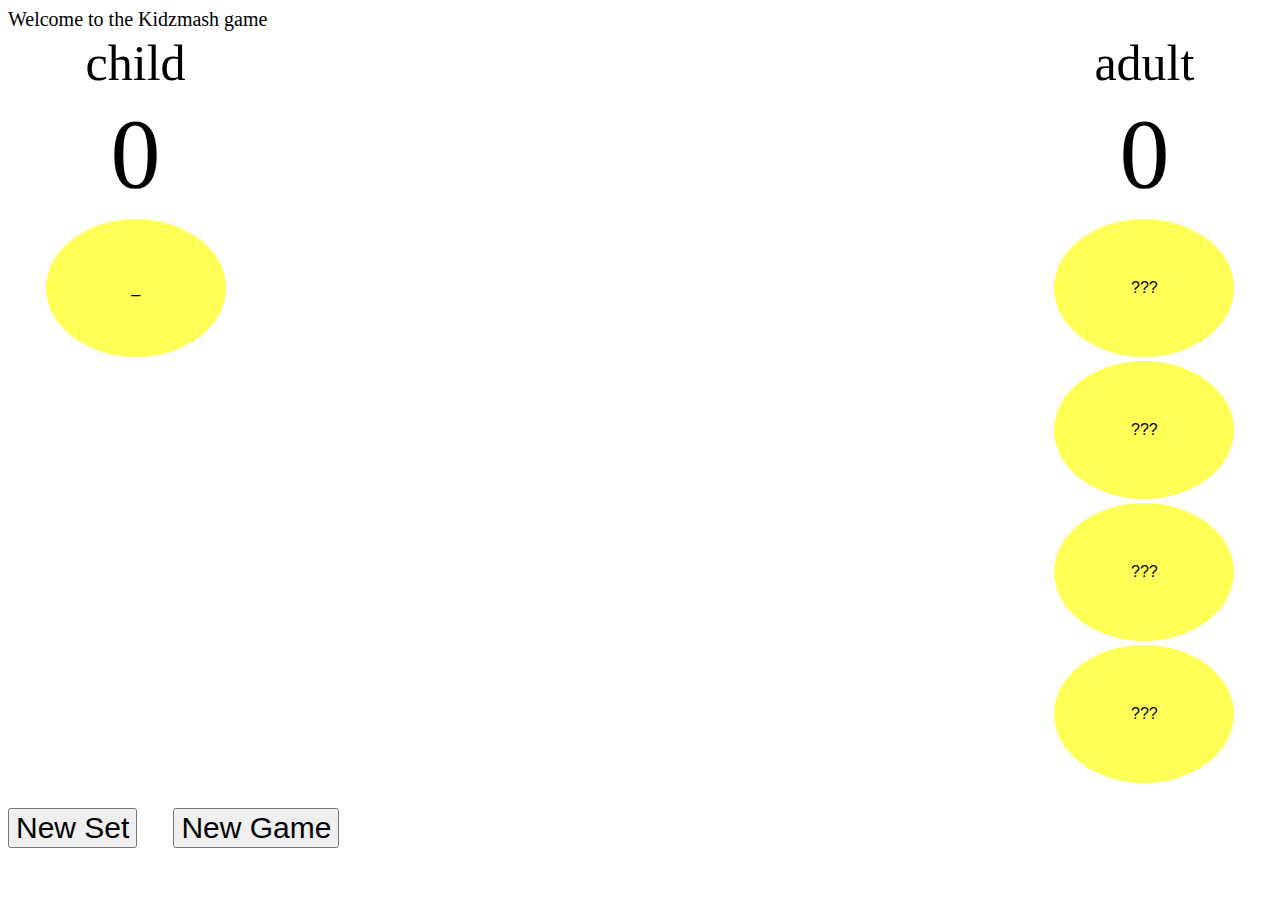
<file: index.html>
<!DOCTYPE html>
<html>

<head>
    <title>Kidzmash</title>
    <script src="lib/jquery.min.js"></script>
    <script src="tools/tools.js" type="text/javascript"></script>
    <script src="game.js" type="text/javascript"></script>
    <link rel="stylesheet" href="styles.css">
</head>

<body onload="keyPressInitialize()">

    <div id="welcome" style="font-size: 20px;">Welcome to the Kidzmash game </div>


    <table border="0" width="100%">
        <tr style="font-size: 50px; text-align: center;">
            <td width="20%">
                <div id="childName"></div>
            </td>
            <td width="60%">
            </td>
            <td width="20%">
                <div>
                    <label id="adultName"></label>
                    <label id="player2info" style="display:none"></label>
                </div>
            </td>
        </tr>
        <tr style="font-size: 100px; text-align: center;">
            <td>
                <div id="childScore">3333</div>
            </td>
            <td>
            </td>
            <td>
                <div id="adultScore">3333</div>
            </td>
        </tr>
        <tr>
            <td id="childWin" style="vertical-align: top;">
                <div>
                    <button id="child_0" class="button button5">_</button>
                </div>
            </td>
            <td id="winningSet" style="font-size: 100px; text-align: center;">
                <label id="winnerName"></label>
                <br/>
                <svg id="winner_0" width="651px" height="434px" viewBox="0 0 651 434">
                    <path stroke="#C00000" stroke-width="8" fill="#FFC000" d="M307.3125,3.6875C319.125,2.375,330.9375,9.3125,336.875,22.4375C339.3125,27.6875,340.5,33.5625,340.5,39.4375L340.5,145.125 592.125,145.125C600.0625,145.125,606.5,152.8125,606.5,162.25L606.5,230.8125C606.5,240.25,600.0625,247.9375,592.125,247.9375L340.5,247.9375 340.5,353.5625C340.5,373.4375,326.9375,389.5,310.1875,389.5C305.1875,389.5,300.1875,388.125,295.8125,385.25L3.5,196.375 295.8125,7.875C299.5,5.5,303.375,4.125,307.3125,3.6875z"
                    />
                </svg>
                <svg id="winner_1" width="651px" height="439px" viewBox="0 0 651 439">
                    <path stroke="#C00000" stroke-width="8" fill="#FFC000" d="M299.875,3.5C304.875,3.5,309.875,4.9375,314.25,7.8125L606.5,196.6875 314.25,385.1875C299.5,394.625,281.125,388.125,273.1875,370.625C270.75,365.375,269.5625,359.5,269.5625,353.625L269.5625,247.9375 17.9375,247.9375C10,247.9375,3.5,240.25,3.5,230.8125L3.5,162.25C3.5,152.8125,10,145.125,17.9375,145.125L269.5625,145.125 269.5625,39.4375C269.5625,19.625,283.125,3.5,299.875,3.5z"
                    />
                </svg>
            </td>

            <td id="adultWin" width="100%" style="vertical-align: top;">
                <div>
                    <button id="adult_0" class="button button5">Up</button>
                </div>
                <div>
                    <button id="adult_1" class="button button5">Down</button>
                </div>
                <div>
                    <button id="adult_2" class="button button5">Right</button>
                </div>
                <div>
                    <button id="adult_3" class="button button5">Left</button>
                </div>
            </td>
        </tr>

    </table>

    <br/><button style="font-size: 30px;" onclick="resetSet();this.blur();">New Set</button> &nbsp;&nbsp;&nbsp;&nbsp;&nbsp;&nbsp;&nbsp;
    <button style="font-size: 30px;" onclick="resetGame();this.blur();">New Game</button>
    <br/><label id="debugHtml" />
    <!--
    <label id="distance" style="">sss</label>
    <label id="element" style="width:900px;">sss</label>-->
</body>

<script>


displayInitializeUpdate = function () {
    var list = adult.expectList;
    for (var i = 0; i < list.length; i++) {
        var item = list[i];
        var nameOnly = item.replace("Arrow", "");
        var lut = "";
        switch(nameOnly) 
        {
            case "Up": lut = "Apple"; break;
            case "Down": lut = "Pepper"; break;
            case "Right": lut = "Banana"; break;
            case "Left": lut = "Pear" ; break;
        }
        $("#adult_" + i).text((state == states.playing)? lut: "???");
    }
    $("#childName").text(child.name);
    $("#adultName").text(adult.name);
};

displayWinnerUpdate = function () {
    var green = "#77f177";
    var yellow = "rgb(255, 255, 87)";
    var red = "red";

    $("#winnerName ").text("");
    $("#winner").text("");
    $("#childWin").css("background", "white");
    $("#adultWin").css("background", "white");
    $("[id^=winner_]").hide();
    $("#winningSet").css("background", "white");


    // -- player1 
    var childPass = child.pass && child.verified;
    $("#player1").css("background"
        , (childPass) ? green : yellow);
    $("#child_0").css("background", (child.pass) ? green : yellow);

    $("#childScore").text(child.score);
    if(child.pass)
    {
       $("#winnerName").text(child.name);
       $("#winner_0").show();
    }
    if (childPass) {
        $("#childWin").css("background", "green");
        adult.pass = false;
        if(child.score == winningScore)
            $("#winningSet").css("background", green);
    }

    // -- player2
    var adultPass = adult.pass && adult.verified;
    $("#player2").css("background"
        , (adultPass === true)
            ? green : (adultPass === false) ? red : yellow);

    var player2info = adult.matchCount + "/" + adult.expectCount;
    switch (adult.matchCount) {
        case 0:
            $("[id^=adult_]").css("background", yellow);
            break;
        default:
            $("#adult_" + (adult.matchCount - 1)).css("background", green);
            break
    }
    $("#player2info").text(player2info)
    $("#adultScore").text(adult.score);
    if(adult.pass)
    {
        $("#winnerName").text(adult.name);
        $("#winner_1").show();
    }
    if (adultPass) {
        $("#adultWin").css("background", "green");
        child.pass = false;
        if(adult.score == winningScore)
            $("#winningSet").css("background", green);
    }
}

displayInitialize();
displayWinner();
</script>

<script>
// (function() {
    
//     var mX, mY, distance,
//         $distance = $('#distance'),
//         $element  = $('#element');

//     function calculateDistance(elem, mouseX, mouseY) {
//         return Math.floor(Math.sqrt(Math.pow(mouseX - (elem.offset().left+(elem.width()/2)), 2) + Math.pow(mouseY - (elem.offset().top+(elem.height()/2)), 2)));
//     }

//     $(document).mousemove(function(e) {  
//         mX = e.pageX;
//         mY = e.pageY;
//         distance = calculateDistance($element, mX, mY);
//         $distance.text(distance);         
//     });
// })();

</script>
</file>
<file: styles.css>
.button {
    background-color: #4CAF50;
    /* Green */
    border: none;
    width:180px;
    color: black;
    padding: 60px;
    text-align: center;
    text-decoration: none;
    display: block;
    font-size: 16px;
    margin: 4px 2px;
    cursor: pointer;
}

.button5 {
    border-radius: 50%;
    margin-left: auto;
    margin-right: auto;
}
</file>
